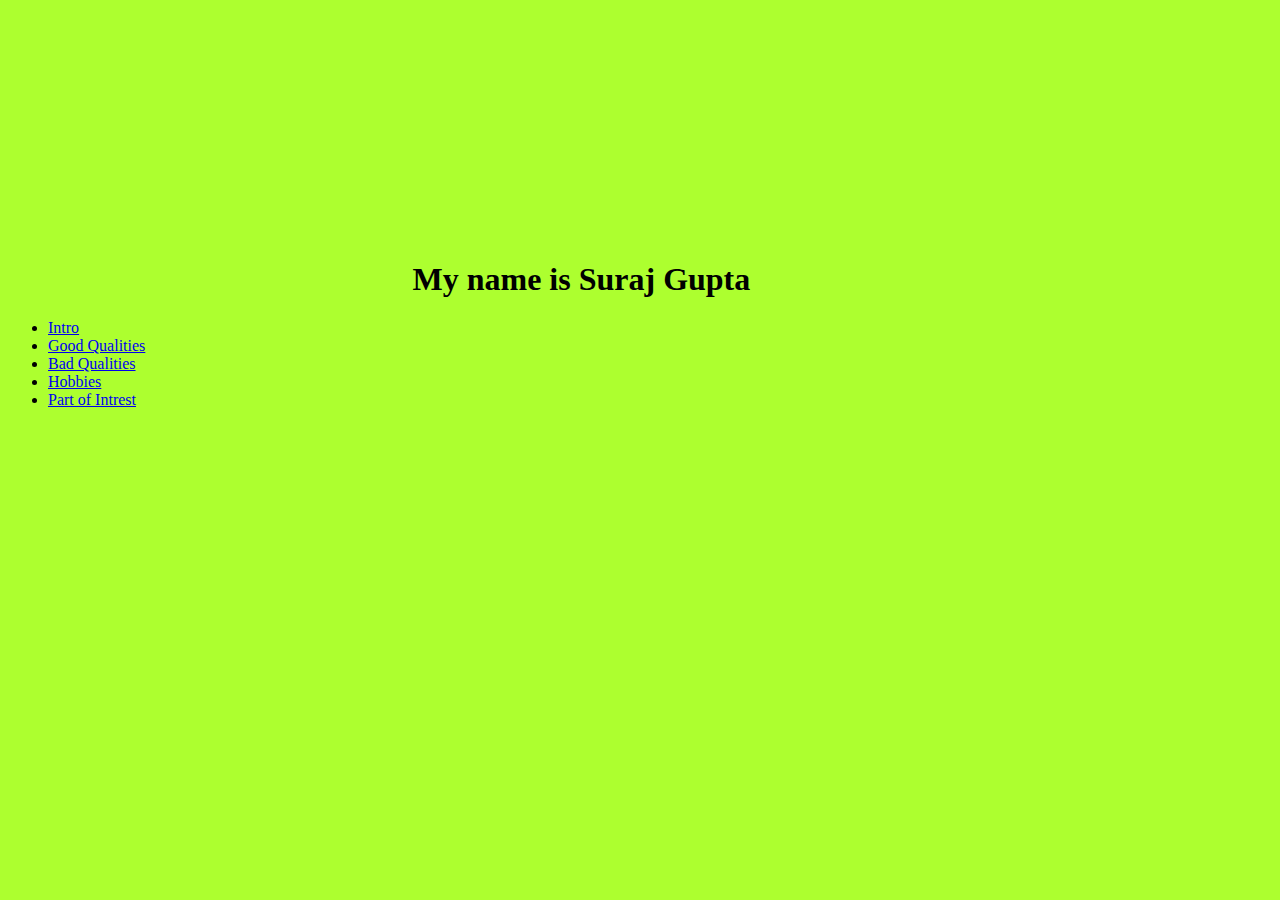
<file: project0/index.html>
<html>
<head>
    <meta name="viewport" content="width=device-width, initial-scale=1">
<link rel="stylesheet" type="text/css" href="StyleSheet/style.css">
    <script src="https://ajax.googleapis.com/ajax/libs/jquery/3.4.1/jquery.min.js"></script>
  <script src="https://cdnjs.cloudflare.com/ajax/libs/popper.js/1.16.0/umd/popper.min.js"></script>
  <script src="https://maxcdn.bootstrapcdn.com/bootstrap/4.4.1/js/bootstrap.min.js"></script>
</head>
<body>
<h1 id="intro">My name is Suraj Gupta</h1>
<ul>
    <li><a href="intro.html">Intro</a></li>
    <li><a href="gd.html">Good Qualities</a></li>
    <li><a href="bd.html">Bad Qualities</a></li>
    <li><a href="ho.html">Hobbies</a></li>
    <li><a href="poi.html">Part of Intrest</a></li>
</ul>
<body>
<html>
</file>
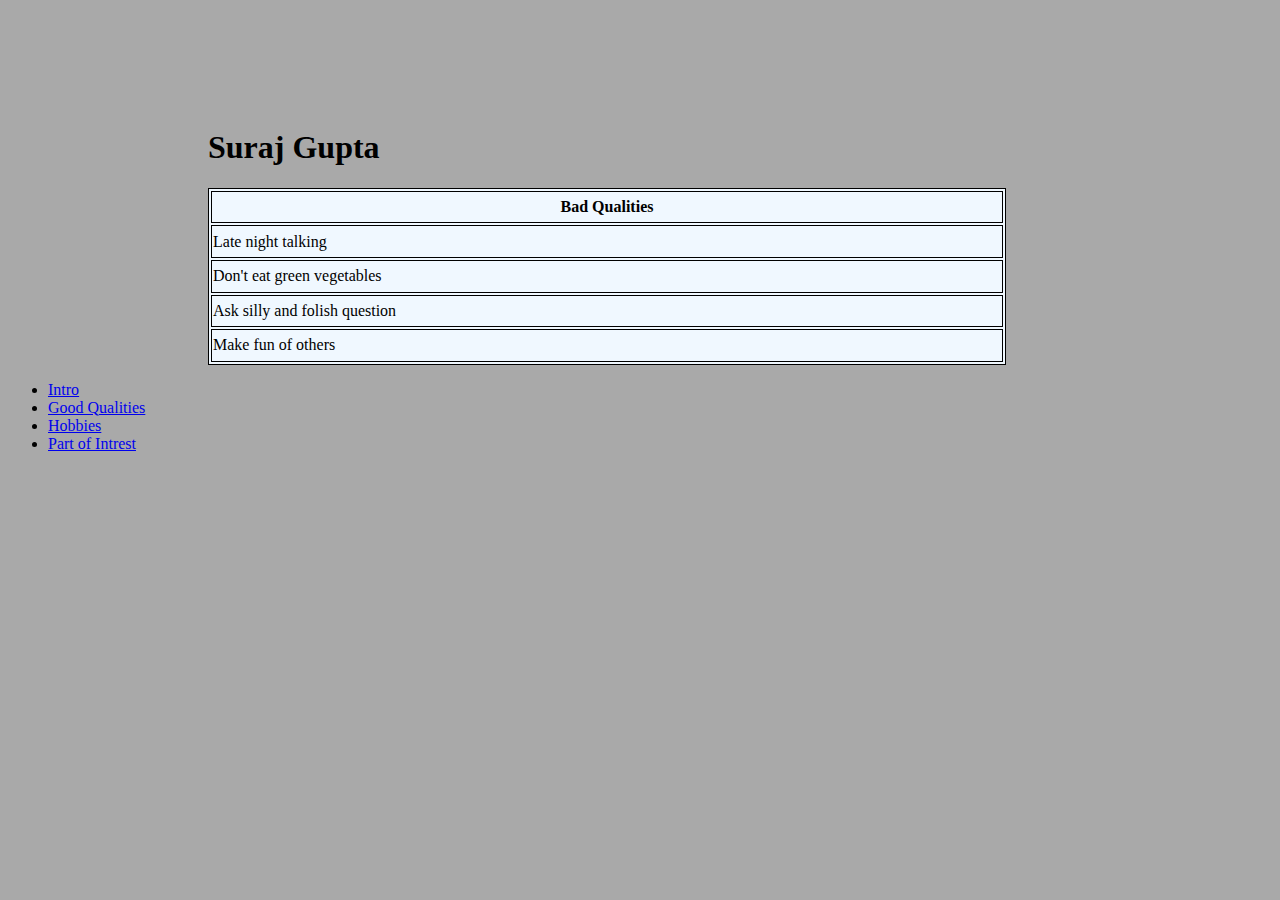
<file: project0/bd.html>
<html>
<head>
    <meta name="viewport" content="width=device-width, initial-scale=1">
<link rel="stylesheet" type="text/css" href="StyleSheet/bd.css">
</head>
<body>
<div id="containner">
<h1>Suraj Gupta</h1>

<table frame="box">
    <tr>
        <th>Bad Qualities</th>
    </tr>

    <tr>
        <td>Late night talking</td>
        </tr>
    <tr>
        <td>Don't eat green vegetables</td>
    </tr>
    <tr>
        <td>Ask silly and folish question</td>
    </tr>
    <tr>
        <td>Make fun of others</td>
    </tr>

</table>
</div>
<ul>
    <li><a href="intro.html">Intro</a></li>
    <li><a href="gd.html">Good Qualities</a></li>
    <li><a href="ho.html">Hobbies</a></li>
    <li><a href="poi.html">Part of Intrest</a></li>
</ul>
</body>
</html>
</file>
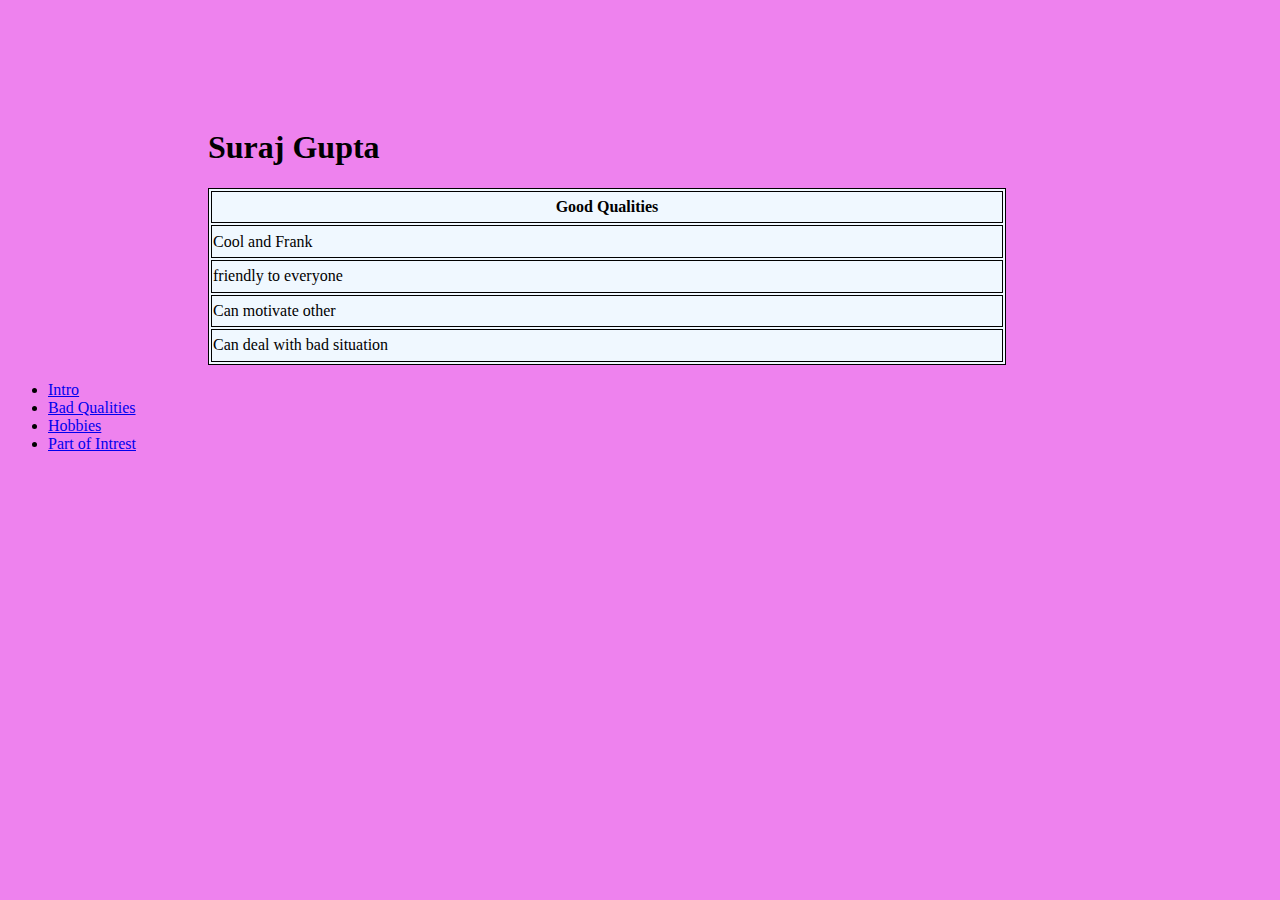
<file: project0/gd.html>
<html>
<head>
    <meta name="viewport" content="width=device-width, initial-scale=1">
<link rel="stylesheet" type="text/css" href="StyleSheet/gd.css">
</head>
<body>
<div class="containner">
<h1>Suraj Gupta</h1>

<table frame="box">
    <tr>
        <th>Good Qualities</th>
    </tr>

    <tr>
        <td>Cool and Frank</td>
        </tr>
    <tr>
        <td>friendly to everyone</td>
    </tr>
    <tr>
        <td>Can motivate other</td>
    </tr>
    <tr>
        <td>Can deal with bad situation</td>
    </tr>

</table>
</div>
<ul>
    <li><a href="intro.html">Intro</a></li>
    <li><a href="bd.html">Bad Qualities</a></li>
    <li><a href="ho.html">Hobbies</a></li>
    <li><a href="poi.html">Part of Intrest</a></li>
</ul>
</body>
</html>
</file>
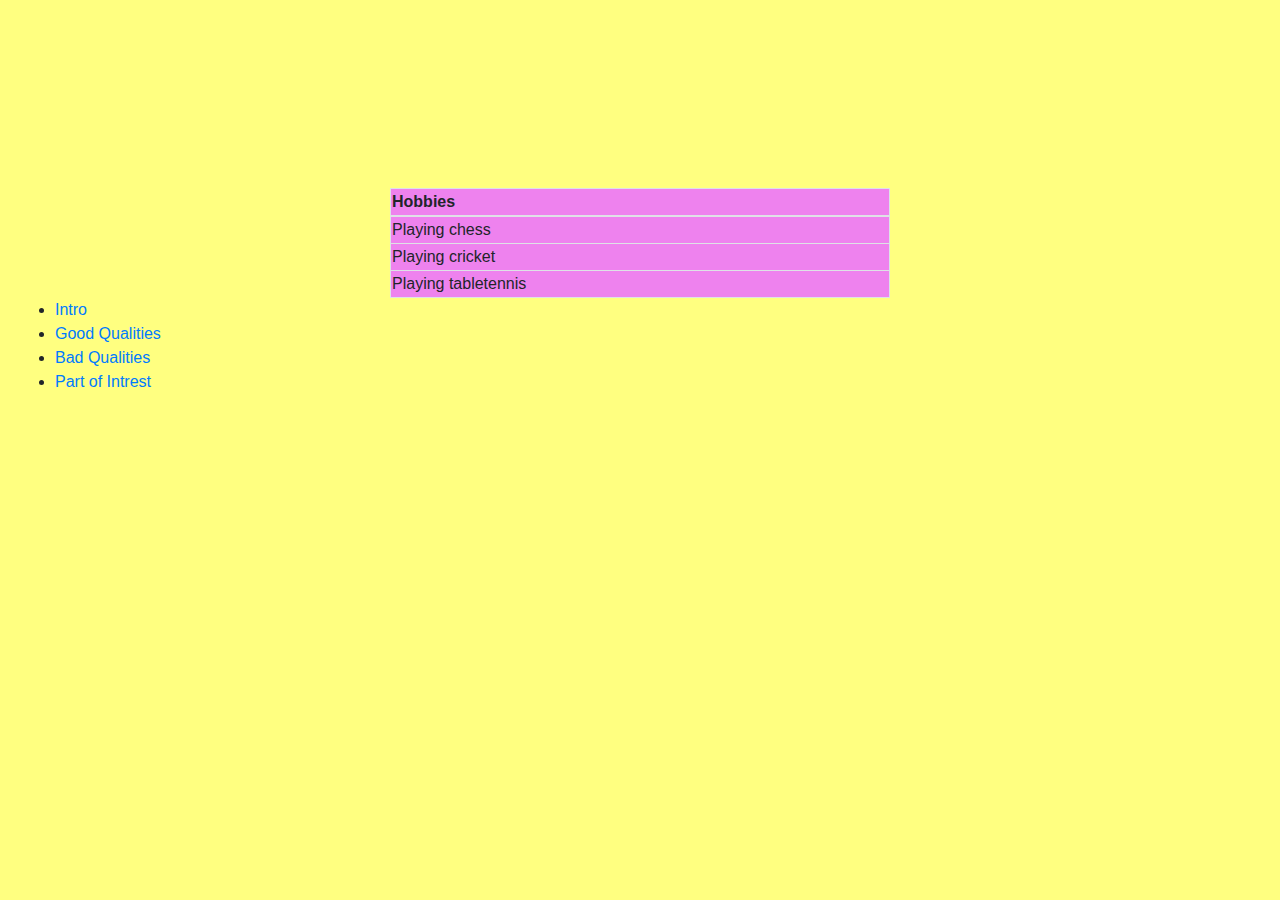
<file: project0/ho.html>
<!DOCTYPE html>
<html lang="en">
<head>
  <title>Bootstrap Example</title>
  <meta charset="utf-8">
  <meta name="viewport" content="width=device-width, initial-scale=1">
    <link rel="stylesheet" type="text/css" href="StyleSheet/Hobbies/ho.css">
  <link rel="stylesheet" href="https://maxcdn.bootstrapcdn.com/bootstrap/4.4.1/css/bootstrap.min.css">

    <script src="https://ajax.googleapis.com/ajax/libs/jquery/3.4.1/jquery.min.js"></script>
  <script src="https://cdnjs.cloudflare.com/ajax/libs/popper.js/1.16.0/umd/popper.min.js"></script>
  <script src="https://maxcdn.bootstrapcdn.com/bootstrap/4.4.1/js/bootstrap.min.js"></script>
</head>
<body class="container-fluid">
<table class="table-bordered">
    <thead>
      <tr>
        <th>Hobbies</th>
      </tr>
    </thead>
    <tbody>
      <tr>
        <td>Playing chess</td>
      </tr>
<tr>
        <td>Playing cricket</td>
      </tr>
    <tr>
        <td>Playing tabletennis</td>
      </tr>
    </tbody>
</table>
<ul>
    <li><a href="intro.html">Intro</a></li>
    <li><a href="gd.html">Good Qualities</a></li>
    <li><a href="bd.html">Bad Qualities</a></li>
    <li><a href="poi.html">Part of Intrest</a></li>
</ul>
</body>
</html>
</file>
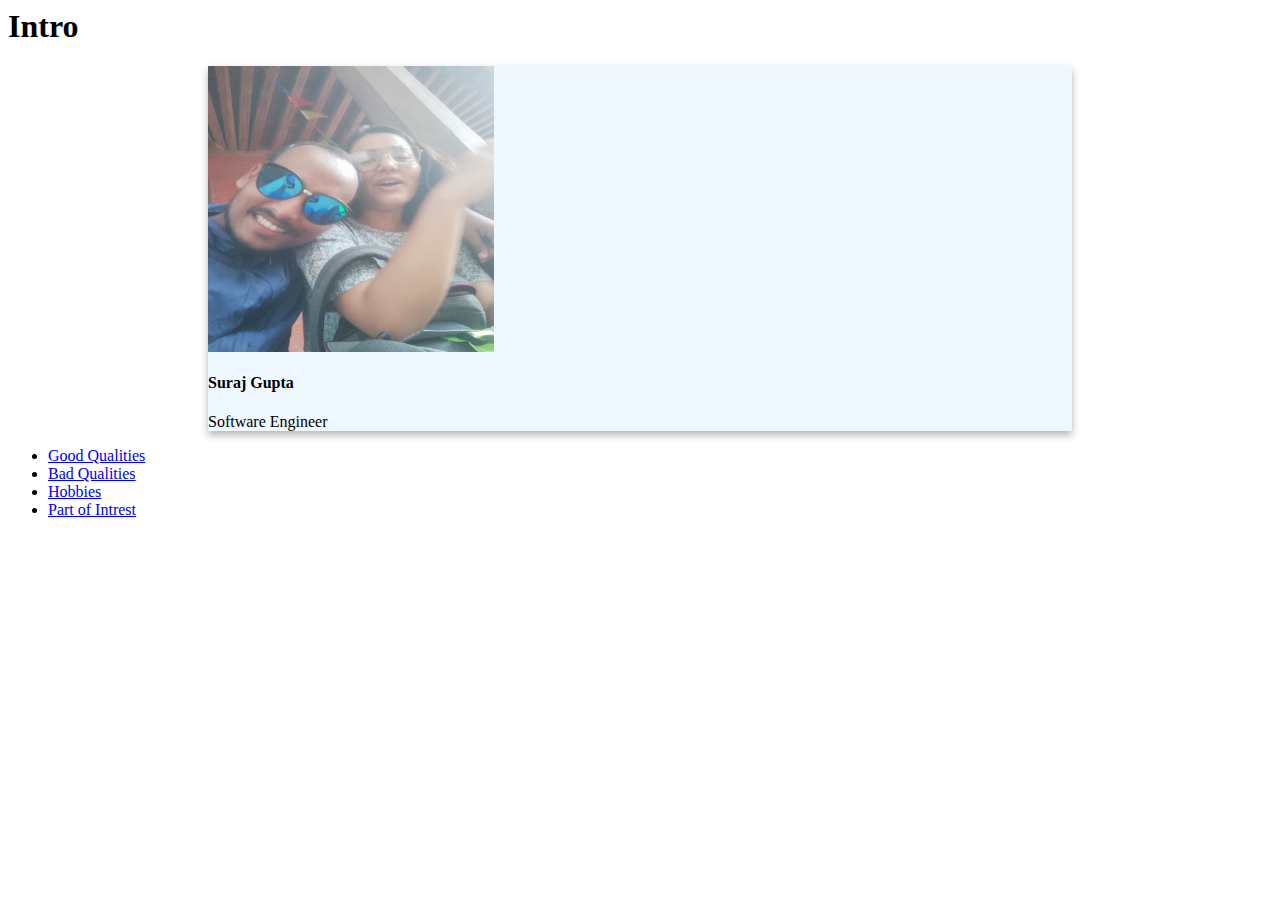
<file: project0/intro.html>
<html>
<head>
    <meta name="viewport" content="width=device-width, initial-scale=1">
    <link rel="stylesheet" type="text/css" href="StyleSheet/intro.css">
    <script src="https://ajax.googleapis.com/ajax/libs/jquery/3.4.1/jquery.min.js"></script>
  <script src="https://cdnjs.cloudflare.com/ajax/libs/popper.js/1.16.0/umd/popper.min.js"></script>
  <script src="https://maxcdn.bootstrapcdn.com/bootstrap/4.4.1/js/bootstrap.min.js"></script>
<h1>Intro</h1>
</head>
<body>
<div class="card">
    <img src="img/img1.png" alt="Shruti" />

    <div class="containner">
        <h4><b>Suraj Gupta</b></h4>
        <p>Software Engineer</p>
    </div>

    </div>
<ul>
    <li><a href="gd.html">Good Qualities</a></li>
    <li><a href="bd.html">Bad Qualities</a></li>
    <li><a href="ho.html">Hobbies</a></li>
    <li><a href="poi.html">Part of Intrest</a></li>
</ul>
</body>
</html>
</file>
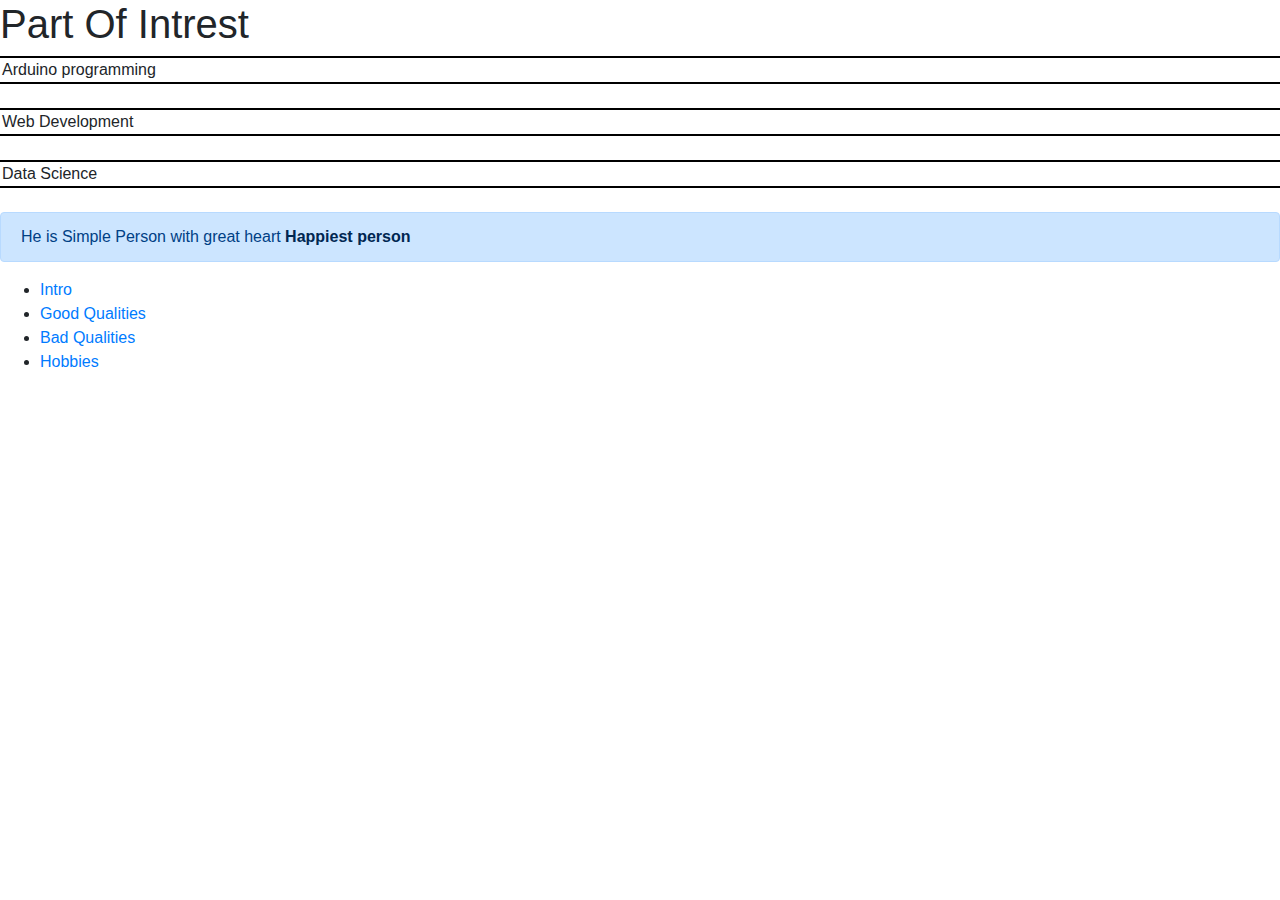
<file: project0/poi.html>
<html>
<head>
    <meta name="viewport" content="width=device-width, initial-scale=1">
    <link rel="stylesheet" type="text/css" href="StyleSheet/poi.css">
    <!-- Latest compiled and minified CSS -->
<link rel="stylesheet" href="https://maxcdn.bootstrapcdn.com/bootstrap/4.4.1/css/bootstrap.min.css">
     <script src="https://ajax.googleapis.com/ajax/libs/jquery/3.4.1/jquery.min.js"></script>
  <script src="https://cdnjs.cloudflare.com/ajax/libs/popper.js/1.14.7/umd/popper.min.js"></script>
  <script src="https://maxcdn.bootstrapcdn.com/bootstrap/4.4.1/js/bootstrap.min.js"></script>

<h1>Part Of Intrest</h1>
</head>
<html>
<body>
<div class="row">
  <div class="col">Arduino programming</div>
</div>
<br>
<div class="row">
  <div class="col">Web Development</div>
</div>
<br>
<div class="row">
  <div class="col">Data Science</div>
</div>
<br>
<div class="alert alert-primary" role="alert">
  He is Simple Person with great heart<a href="poi.html" class="alert-link"> Happiest person</a>
</div>
<ul>
    <li><a href="intro.html">Intro</a></li>
    <li><a href="gd.html">Good Qualities</a></li>
    <li><a href="bd.html">Bad Qualities</a></li>
    <li><a href="ho.html">Hobbies</a></li>
</ul>
</body>

</html>
</file>
<file: project0/StyleSheet/style.css>
body{
    background-color: greenyellow;
}
#intro
{
    margin-left:32%;
    padding-top:20%;
}
</file>
<file: project0/StyleSheet/bd.css>
body
{
    background-color:darkgrey;
}
@media all and (max-width:500px)
{
    body{
        background-color:blanchedalmond;
    }
}
table,th,td{
    background-color: aliceblue;
    border:1px solid black;
    width:75%;
    height:20%;
}
#containner
{
    margin-left:200px;
    padding-top:100px;
}
</file>
<file: project0/StyleSheet/gd.css>
body
{
    background-color:violet;
}
@media all and (max-width:500px)
{
    body{
        background-color: aqua;
    }
}
table,th,td{
    background-color: aliceblue;
    border:1px solid black;
    width:75%;
    height:20%;
}
.containner
{
    margin-left:200px;
    padding-top:100px;
}
</file>
<file: project0/StyleSheet/Hobbies/ho.css>
.container-fluid {
  background-color: #ffff80; }

.table-bordered {
  margin-left: auto;
  margin-right: auto;
  margin-top: 15%;
  width: 40%;
  height: 40%; }

.table-bordered {
  background-color: violet; }

@media (min-width: 200px) {
  .containner-fluid .table-bordered {
    display: inline-block; } }

/*# sourceMappingURL=ho.css.map */
</file>
<file: project0/StyleSheet/intro.css>
.card {
  /* Add shadows to create the "card" effect */
  background-color: aliceblue;
  margin-left:200px;
  margin-right:200px;
  box-shadow: 0 4px 8px 0 rgba(0,0,0,0.3);
  transition: 0.3s;

}
img
{
  width:286px;
  height:286px;
}

/* On mouse-over, add a deeper shadow */
.card:hover {
  box-shadow: 0 8px 16px 0 rgba(0,0,0,0.2);
}

/* Add some padding inside the card container */
.container {
  padding: 2px 16px;
}
</file>
<file: project0/StyleSheet/poi.css>
.row
{
border:2px solid black ;
}
</file>
